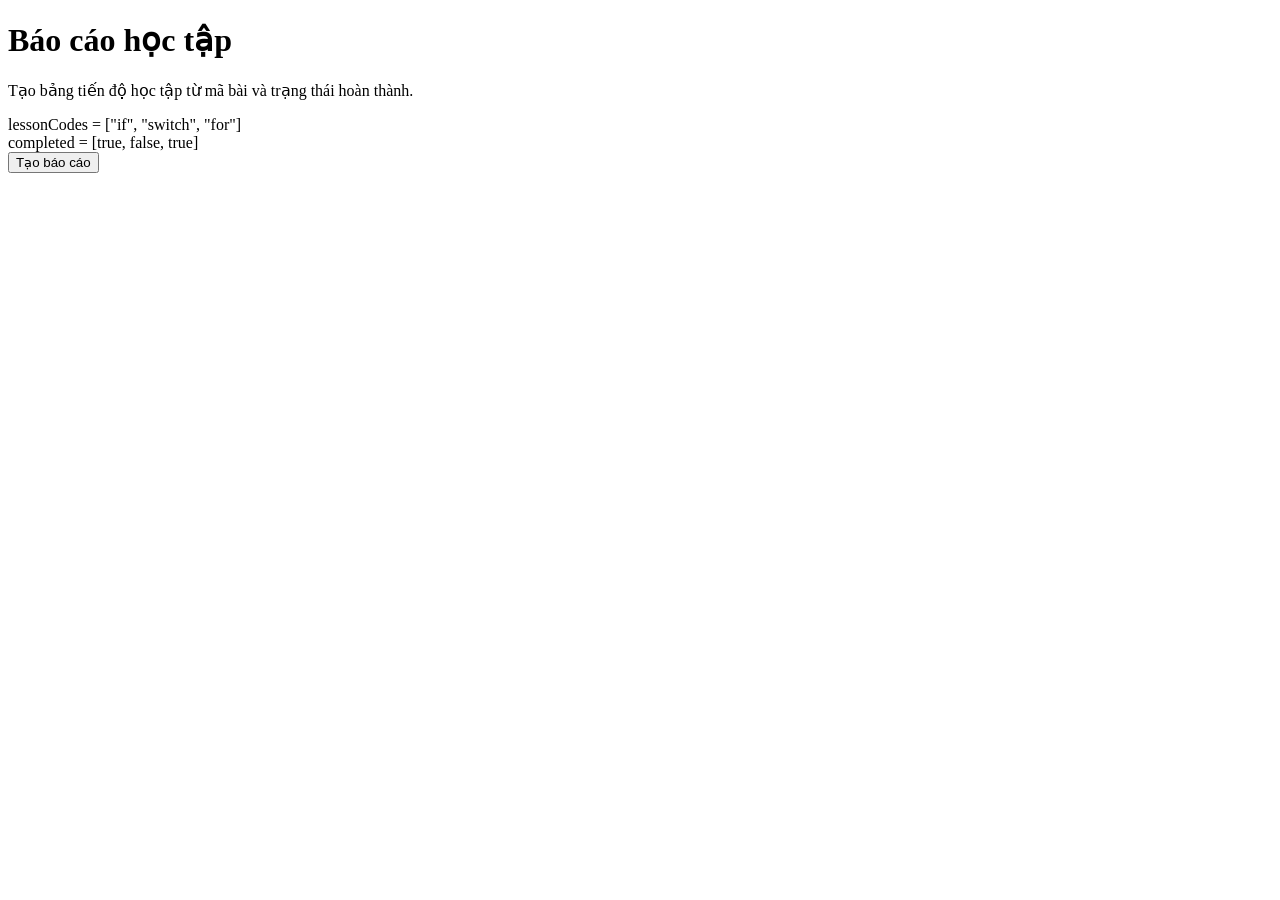
<file: lab-cau-truc-dieu-khien/bai_3_xu_ly_vong_lap_ket_hop_re_nhanh/index.html>
<!DOCTYPEhtml>
    <htmllang="vi">

        <head>
            <meta charset="UTF-8">
            <title>Báo cáo học tập</title>
            <!-- <link rel="stylesheet" href="styles.css"> -->
        </head>

        <body>
            <h1>Báo cáo học tập</h1>
            <p class="description">Tạo bảng tiến độ học tập từ mã bài và trạng thái hoàn thành.</p>
            <div class="data-box blue">
                lessonCodes = ["if", "switch", "for"]
            </div>
            <div class="data-box green">
                completed = [true, false, true]
            </div>
            <button onclick="createReport()">Tạo báo cáo</button>
            <div id="result"></div>
            <script src="script.js"></script>
        </body>

        </html>
</file>
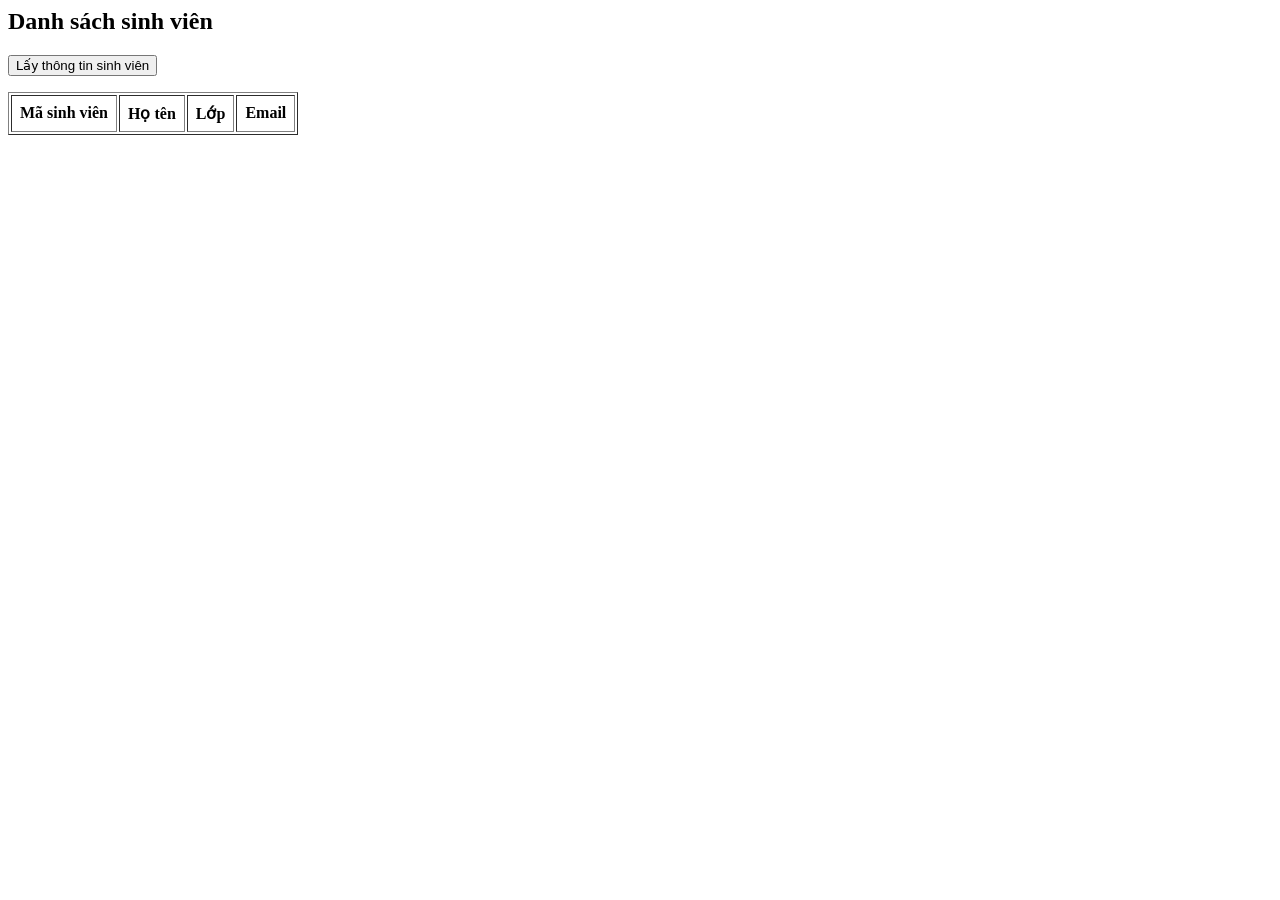
<file: lab-json-and-promise/bai_thuc_hanh_2/index.html>
<body>
    <h2>Danh sách sinh viên</h2>
    <button onclick="loadStudents()">Lấy thông tin sinh viên</button>
    <p id="message"></p>
    <table border="1" cellpadding="8">
        <thead>
            <tr>
                <th>Mã sinh viên</th>
                <th>Họ tên</th>
                <th>Lớp</th>
                <th>Email</th>
            </tr>
        </thead>
        <tbody id="studentTableBody">
        </tbody>
    </table>
    <script src="./script.js"></script>
</body>
</file>
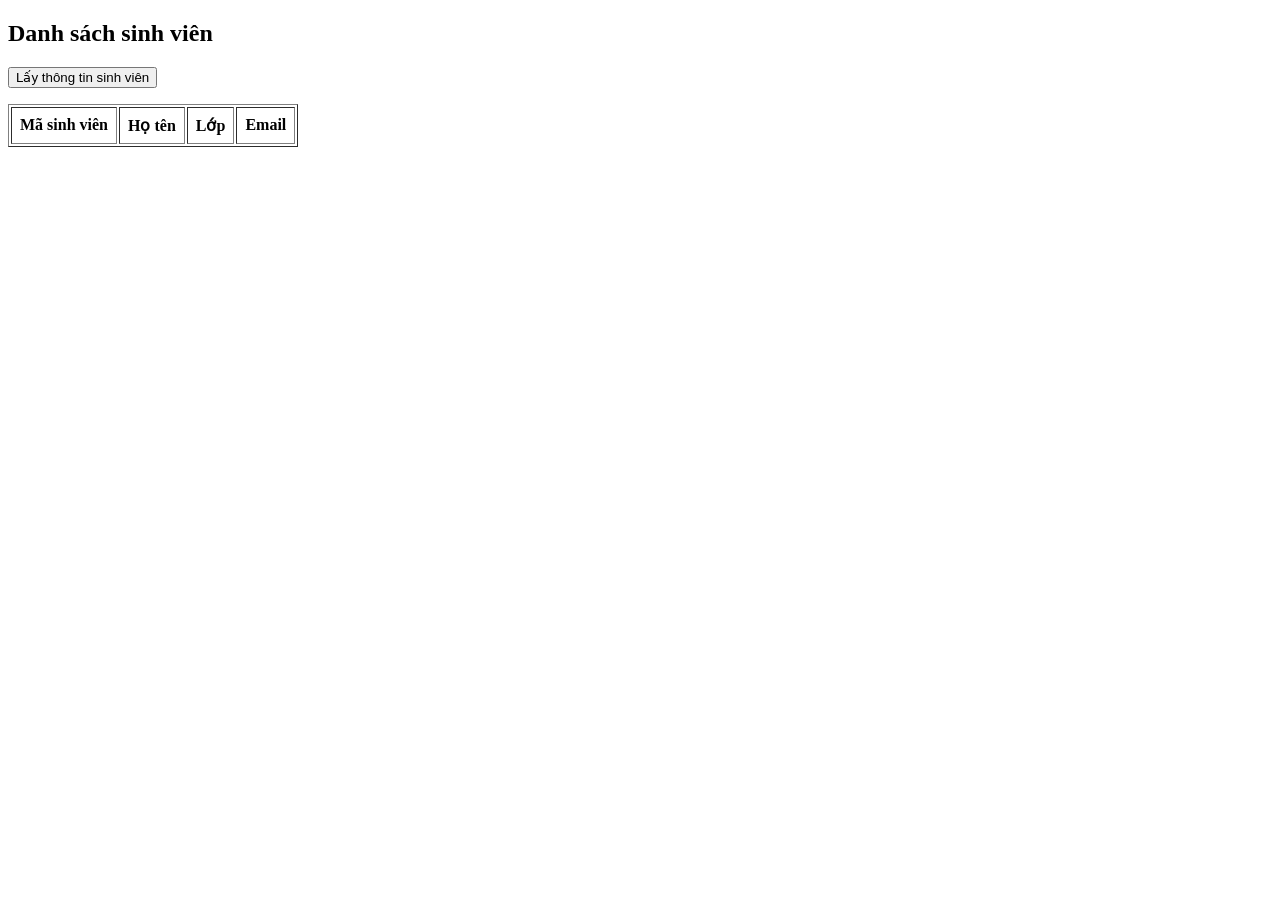
<file: bai_thuc_hanh_2/2.html>
<!DOCTYPE html>
<html lang="vi">

<head>
    <meta charset="UTF-8">
    <title>Làm việc với dữ liệu từ file JSON</title>
</head>

<body>
    <h2>Danh sách sinh viên</h2>

    <button onclick="loadStudents()">Lấy thông tin sinh viên</button>

    <p id="message"></p>

    <table border="1" cellpadding="8">
        <thead>
            <tr>
                <th>Mã sinh viên</th>
                <th>Họ tên</th>
                <th>Lớp</th>
                <th>Email</th>
            </tr>
        </thead>
        <tbody id="studentTableBody">
        </tbody>
    </table>

    <script src="./script.js"></script>
</body>

</html>
</file>
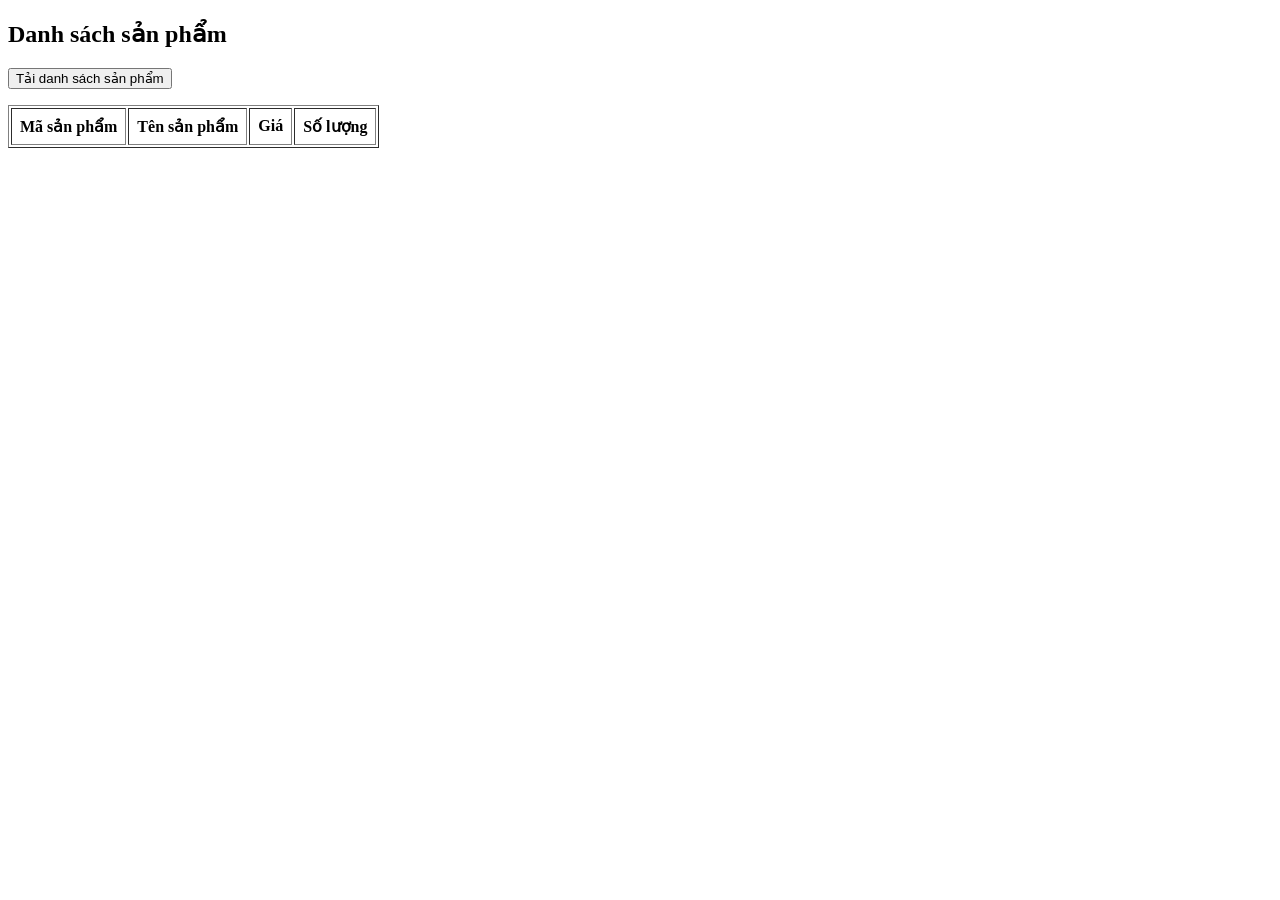
<file: bai_thuc_hanh_3/3.html>
<!DOCTYPE html>
<html lang="vi">

<head>
    <meta charset="UTF-8">
    <title>Mock API Sản phẩm</title>
</head>

<body>
    <h2>Danh sách sản phẩm</h2>
    <button onclick="loadProducts()">Tải danh sách sản phẩm</button>
    <p id="message"></p>

    <table border="1" cellpadding="8">
        <thead>
            <tr>
                <th>Mã sản phẩm</th>
                <th>Tên sản phẩm</th>
                <th>Giá</th>
                <th>Số lượng</th>
            </tr>
        </thead>
        <tbody id="productTableBody">
        </tbody>
    </table>

    <script src="script.js"></script>
</body>

</html>
</file>
<file: lab-cau-truc-dieu-khien/bai_3_xu_ly_vong_lap_ket_hop_re_nhanh/styles.css>
table {
    width: 100%;
    margin-top: 25px;
    border-collapse: collapse;
    background-color: white;
    box-shadow: 0 8px 20px rgba(0, 0, 0, 0.06);
    border-radius: 12px;
    overflow: hidden;
}

th {
    background-color: #2563eb;
    color: white;
    padding: 14px;
    text-align: left;
}

td {
    padding: 14px;
    border-bottom: 1px solid #e5e7eb;
}

tr:hover {
    background-color: #f8fafc;
}

body {
    font-family: Arial, sans-serif;
    padding: 30px;
    background-color: #ffffff;
    color: #1f2937;
}

h1 {
    margin-bottom: 5px;
}

.description {
    color: #64748b;
    margin-bottom: 20px;
}

.data-box {
    display: inline-block;
    padding: 15px 25px;
    margin-right: 20px;
    margin-bottom: 20px;
    border-radius: 12px;
    font-weight: bold;
}

.blue {
    background-color: #eff6ff;
    color: #1d4ed8;
    border: 1px solid #bfdbfe;
}

.green {
    background-color: #f0fdf4;
    color: #166534;
    border: 1px solid #bbf7d0;
}

button {
    display: block;
    padding: 14px 35px;
    border: none;
    border-radius: 14px;
    background-color: #2563eb;
    color: white;
    font-size: 18px;
    font-weight: bold;
    cursor: pointer;
    margin-bottom: 25px;
}

button:hover {
    background-color: #1d4ed8;
}

#result {
    margin-top: 20px;
    line-height: 1.8;
    font-size: 18px;
}

.item {
    padding: 12px 18px;
    margin-bottom: 10px;
    border-radius: 10px;
    background-color: #f8fafc;
    border-left: 5px solid #2563eb;
}
</file>
